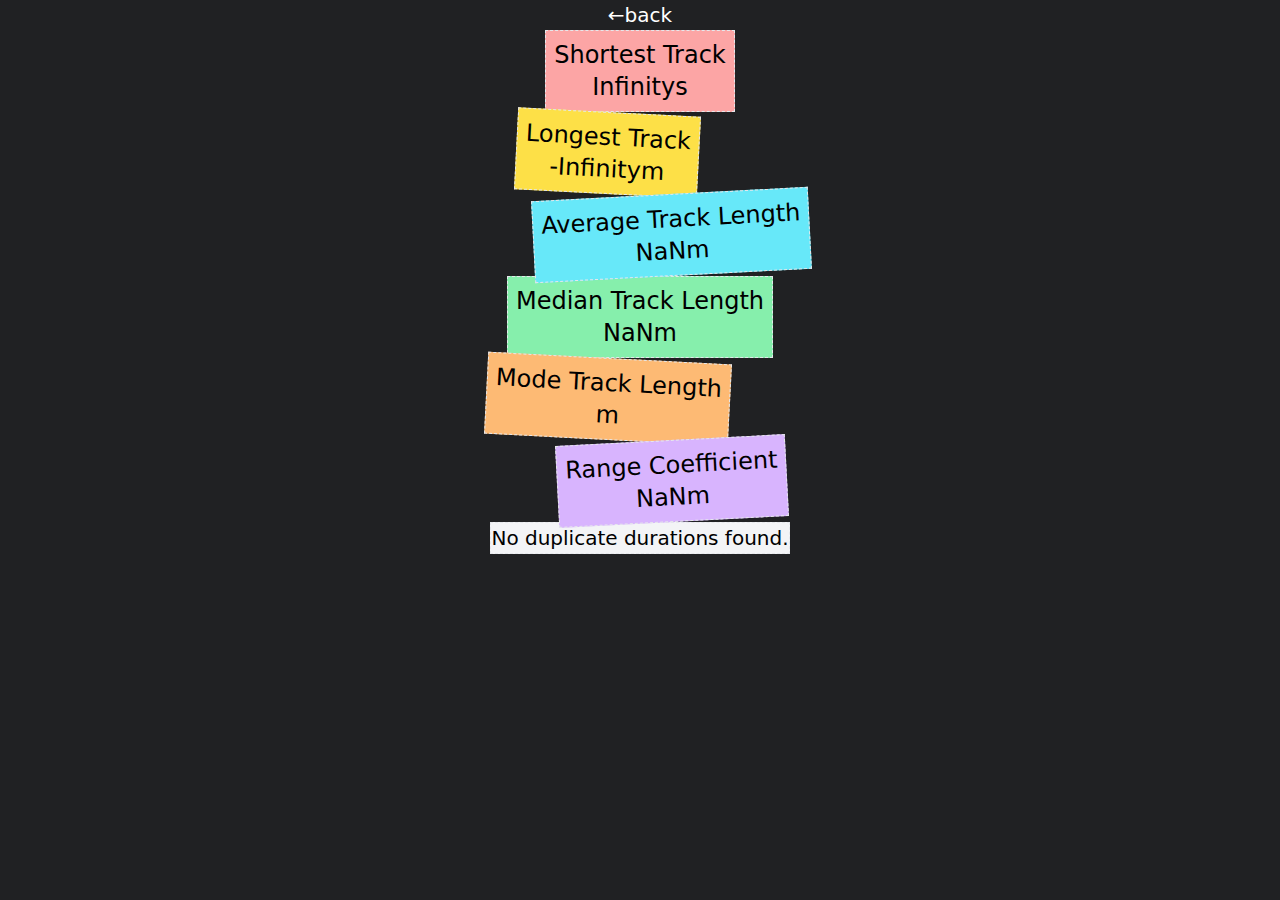
<file: api/metrics/index.html>
<!DOCTYPE html>
<html lang="en">
<head>
  <meta charset="UTF-8">
  <meta name="viewport" content="width=device-width, initial-scale=1.0">
  <title>Preset Loop</title>
  <script type="module" src="/components/header.js"></script>
  <script type="module" src="/components/footer.js"></script>
  <script src='/tailwindcss.min.js'></script>
  <link rel='shortcut icon' href='/images/trans.png' type='image/x-icon' />
</head>
<style>
body{
  font-size: 20px;
  background-color: #202123;
}
.slideDown{
  animation: .5s ease-out 0s 1 slideDown;
}

@keyframes slideDown {
  0% {
    transform: translateY(-100px);
    opacity: 0;
  }
  100% {
    transform: translateY(0);
    opacity: 1;
  }
}
</style>
<body class="space-mono-regular pb-[80px] slideDown">

<div class="flex flex-col justify-center items-center">

<a class="text-white" href="/api/">&larr;back</a>

<!-- <div id="metrics"></div>   -->

<div class="bg-red-300 border border-dashed" id="shortestTrack"></div>  
<div class="-ml-16 rotate-3 bg-yellow-300 border border-dashed" id="longestTrack"></div>  
<div class="ml-16 bg-cyan-300 -rotate-3 border border-dashed" id="averageTrack"></div>  
<div class="bg-green-300 border border-dashed" id="medianTrack"></div>  
<div class="bg-orange-300 -ml-16 rotate-3 border border-dashed" id="modeTrack"></div>  
<div class="bg-purple-300 -rotate-3 ml-16 border border-dashed" id="rangeCoefficient"></div>  
<div class="bg-gray-100 border border-dashed" id="duplicateDurations"></div>  

</div>
  <script>
document.addEventListener("DOMContentLoaded", () => {

const api = "https://api-music.presetloops.com/tracks"; 
  // 
  // 
  // 
  // 






const metricsContainer = document.querySelector("#metrics");
const shortestTrackContainer = document.querySelector("#shortestTrack");
const longestTrackContainer = document.querySelector("#longestTrack");
const averageTrackContainer = document.querySelector("#averageTrack");
const medianTrackContainer = document.querySelector("#medianTrack");
const modeTrackContainer = document.querySelector("#modeTrack");
const rangeCoefficientContainer = document.querySelector("#rangeCoefficient");

const duplicateDurationsContainer = document.querySelector("#duplicateDurations");

async function fetchData() {
  try {
    const response = await fetch(api);
    if (!response.ok) {
      throw new Error("Network response was not ok");
    }
    const data = await response.json();
    return data;
  } catch (error) {
    console.error("Error fetching data:", error);
    return [];
  }
}


async function fetchTrackData(data) {
  try {
  
    const trackDurations = data.map(item => item.trackDuration.toFixed(2));
    
    metricsContainer.innerHTML = `<pre>${JSON.stringify(trackDurations, null, 2)}</pre>`;
  
  } catch (error) {
  
    metricsContainer.innerHTML = "<p>Error fetching data.</p>";
    return [];
  }
}




async function findShortestTrack(data) {
  try {
    // Extract trackDuration values and convert to seconds (as numbers)
    const trackDurationsInSeconds = data.map(item => {
      const duration = parseFloat(item.trackDuration); // Convert string to float
      return duration;
    });

    // Find the shortest track by using Math.min on the array of durations
    const ShortestTrack = Math.min(...trackDurationsInSeconds);

    // Log the shortest track value
    // console.log("Shortest Track (in minutes):", ShortestTrack);

    shortestTrackContainer.innerHTML = `<div class="text-black text-center p-2 text-2xl"><p>Shortest Track</p> <p>${ShortestTrack}s</p></div>`;  

    return ShortestTrack;
  } catch (error) {
    console.error("Error finding the shortest track:", error);
    return null;
  }
}


async function findLongestTrack(data) {
  try {
    // Extract trackDuration values and convert to seconds (as numbers)
    const trackDurationsInSeconds = data.map(item => {
      const duration = parseFloat(item.trackDuration); // Convert string to float
      return duration;
    });

    // Find the shortest track by using Math.min on the array of durations
    const LongestTrack = Math.max(...trackDurationsInSeconds);

    // Log the shortest track value
    // console.log("Longest Track (in minutes):", LongestTrack);

    longestTrackContainer.innerHTML = `<div class="text-black text-center p-2 text-2xl"><p>Longest Track</p> <p>${LongestTrack}m</p></div>`;  

    return LongestTrack;
  } catch (error) {
    console.error("Error finding the Longest track:", error);
    return null;
  }
}



// To calculate the average, you need to sum all the track durations and then divide by the number of tracks.
async function findAverageTrackLength(data) {
  try {
    // Extract trackDuration values and convert to seconds (as numbers)
    const trackDurationsInSeconds = data.map(item => {
      const duration = parseFloat(item.trackDuration); // Convert string to float
      return duration;
    });

    // Calculate the sum of all track durations
    const totalDuration = trackDurationsInSeconds.reduce((acc, curr) => acc + curr, 0);

    // Calculate the average duration (in minutes)
    const averageTrackLength = totalDuration / trackDurationsInSeconds.length;

    // Log the average track length
    // console.log("Average Track Length (in minutes):", averageTrackLength);

    averageTrackContainer.innerHTML = `<div class="text-black text-center p-2 text-2xl"><p>Average Track Length</p> <p>${averageTrackLength.toFixed(2)}m</p></div>`;  

    return averageTrackLength;
  } catch (error) {
    console.error("Error finding the average track length:", error);
    return null;
  }
}




// find the middle value. if the number of durations is odd the median is the middle value else the median is the average of the two middle values
async function findMedianTrackLength(data) {
  try {
    // Extract trackDuration values and convert to seconds (as numbers)
    const trackDurationsInSeconds = data.map(item => {
      const duration = parseFloat(item.trackDuration); // Convert string to float
      return duration;
    });

    // Sort the track durations in ascending order
    trackDurationsInSeconds.sort((a, b) => a - b);

    // Find the median
    const middleIndex = Math.floor(trackDurationsInSeconds.length / 2);
    let medianTrackLength;

    if (trackDurationsInSeconds.length % 2 === 0) {
      // If even number of tracks, median is the average of the two middle values
      medianTrackLength = (trackDurationsInSeconds[middleIndex - 1] + trackDurationsInSeconds[middleIndex]) / 2;
    } else {
      // If odd number of tracks, median is the middle value
      medianTrackLength = trackDurationsInSeconds[middleIndex];
    }

    // Log the median track length
    // console.log("Median Track Length (in minutes):", medianTrackLength);

    medianTrackContainer.innerHTML = `<div class="text-black text-center p-2 text-2xl"><p>Median Track Length</p> <p>${medianTrackLength.toFixed(2)}m</p></div>`;

    return medianTrackLength;
  } catch (error) {
    console.error("Error finding the median track length:", error);
    return null;
  }
}



//  the mode of the track lengths, we need to find the track duration that appears most frequently in the data
async function findModeTrackLength(data) {
  try {
    // Extract trackDuration values and convert to seconds (as numbers)
    const trackDurationsInSeconds = data.map(item => {
      const duration = parseFloat(item.trackDuration); // Convert string to float
      return duration;
    });

    // Create an object to count the frequency of each duration
    const frequencyMap = trackDurationsInSeconds.reduce((acc, curr) => {
      acc[curr] = (acc[curr] || 0) + 1; // Increment the count for the current duration
      return acc;
    }, {});

    // Find the maximum frequency
    const maxFrequency = Math.max(...Object.values(frequencyMap));

    // Find all durations that have the maximum frequency (mode(s))
    const modeTrackLengths = Object.keys(frequencyMap)
      .filter(duration => frequencyMap[duration] === maxFrequency)
      .map(Number); // Convert the string keys back to numbers

    // Log the mode track lengths
    // console.log("Mode Track Length(s) (in minutes):", modeTrackLengths);

    modeTrackContainer.innerHTML = `<div class="text-black text-center p-2 text-2xl"><p>Mode Track Length</p> <p>${modeTrackLengths.join(', ')}m</p></div>`;

    return modeTrackLengths;
  } catch (error) {
    console.error("Error finding the mode track length:", error);
    return null;
  }
}



// The Range Coefficient is a statistical measure that expresses the range(entire dataset / difference between the maximum and minimum values) relative to the mean

async function findRangeCoefficient(data) {
  try {
    // Extract trackDuration values and convert to seconds (as numbers)
    const trackDurationsInSeconds = data.map(item => {
      const duration = parseFloat(item.trackDuration); // Convert string to float
      return duration;
    });

    // Find the maximum and minimum track durations
    const maxTrackDuration = Math.max(...trackDurationsInSeconds);
    const minTrackDuration = Math.min(...trackDurationsInSeconds);

    // Calculate the range
    const range = maxTrackDuration - minTrackDuration;

    // Calculate the mean (average) track duration
    const mean = trackDurationsInSeconds.reduce((acc, curr) => acc + curr, 0) / trackDurationsInSeconds.length;

    // Calculate the range coefficient
    const rangeCoefficient = range / mean;

    // Log the range coefficient
    // console.log("Range Coefficient:", rangeCoefficient);

    rangeCoefficientContainer.innerHTML = `<div class="text-black text-center p-2 text-2xl"><p>Range Coefficient</p> <p>${rangeCoefficient.toFixed(2)}m</p></div>`;

    return rangeCoefficient;
  } catch (error) {
    console.error("Error finding the range coefficient:", error);
    return null;
  }
}






async function sortDuplicateDurations(data) {
  try {
    // Extract trackDuration values and convert to numbers
    const trackDurationsInSeconds = data.map(item => parseFloat(item.trackDuration)); // Convert string to float

    // Create an object to track the frequency of each track duration
    const durationCount = {};

    trackDurationsInSeconds.forEach(duration => {
      // If the duration exists in the object, increment the count, otherwise, set to 1
      durationCount[duration] = (durationCount[duration] || 0) + 1;
    });

    // Filter to get only the durations that appear more than once (duplicates)
    const duplicateDurations = Object.keys(durationCount)
      .filter(duration => durationCount[duration] > 1) // Only keep durations that appear more than once
      .map(duration => ({
        duration: parseFloat(duration).toFixed(2),  // Ensure 2 decimal places
        count: durationCount[duration]
      }));

    // Sort the duplicateDurations by the frequency (most frequent first)
    // and by the duration in descending order within each frequency
    duplicateDurations.sort((a, b) => {
      if (b.count === a.count) {
        return b.duration - a.duration; // If counts are the same, sort by duration (longer first)
      }
      return b.count - a.count; // Sort by count (most frequent first)
    });

    // Log the results for debugging
    // console.log("Sorted Duplicate Durations:", duplicateDurations);

    // If no duplicates, display a message
    if (duplicateDurations.length === 0) {
      duplicateDurationsContainer.innerHTML = "<p>No duplicate durations found.</p>";
    } else {
      // Display the results in the UI
      duplicateDurationsContainer.innerHTML = `
        <div class="overflow-x-auto">
          <table class="w-full md:w-[500px] table-auto border-collapse border border-gray-200">
            <thead>
              <tr class="bg-gray-200">
                <th class="text-center px-4 py-2 text-left border border-gray-300">Track Duration (min:sec)</th>
                <th class="text-center px-4 py-2 text-left border border-gray-300">Same track length occurrence</th>
              </tr>
            </thead>
            <tbody>
              ${duplicateDurations.map(item => `
                <tr class="border-b">
                  <td class="px-4 py-2 text-center border border-gray-300">${item.duration}</td>
                  <td class="px-4 py-2 text-center border border-gray-300">${item.count} times</td>
                </tr>
              `).join('')}
            </tbody>
          </table>
        </div>
      `;
    }

    return { duplicateDurations };

  } catch (error) {
    console.error("Error sorting track durations:", error);
    return { duplicateDurations: [] };
  }
}







async function init() {
  const data = await fetchData();
  // fetchTrackData(data);

  const ShortestTrack = await findShortestTrack(data);
  const LongestTrack = await findLongestTrack(data);
  const averageTrack = await findAverageTrackLength(data);
  const medianTrack = await findMedianTrackLength(data);
  const modeTrack = await findModeTrackLength(data);
  const rangeCoefficient = await findRangeCoefficient(data);
  const duplicateDurations = await sortDuplicateDurations(data);

}

init();









  
});

  </script>
</body>
</html>
</file>
